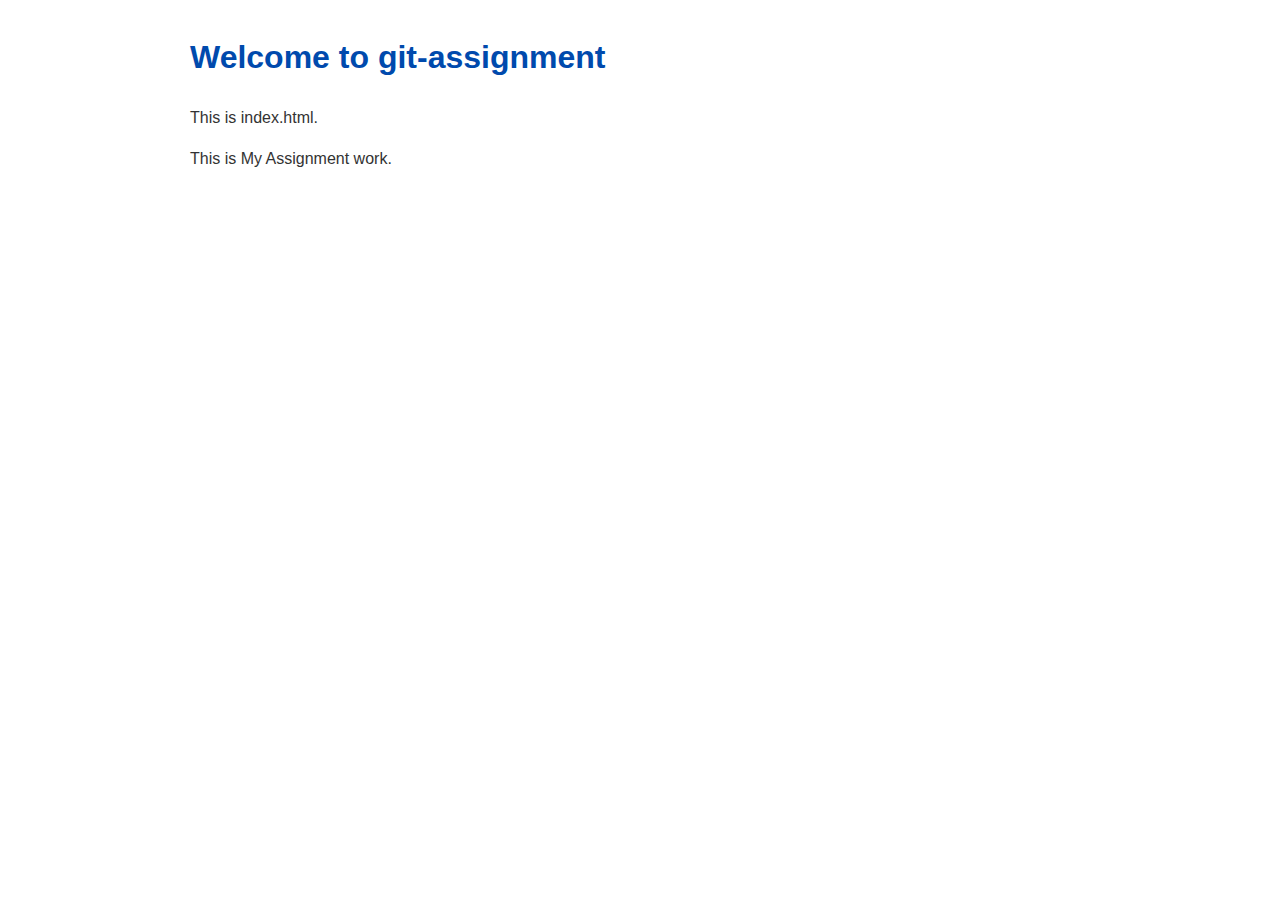
<file: index.html>
<!doctype html>
<html lang="en">
<head>
  <meta charset="utf-8" />
  <meta name="viewport" content="width=device-width,initial-scale=1" />
  <title>git-assignment</title>
  <link rel="stylesheet" href="styles.css" />
</head>
<body>
  <h1>Welcome to git-assignment</h1>
  <p>This is index.html.</p>
  <p>This is My Assignment work.</p>
</body>
</html>
</file>
<file: styles.css>
/* styles.css */
body {
  font-family: Arial, sans-serif;
  max-width: 900px;
  margin: 2rem auto;
  padding: 0 1rem;
  line-height: 1.6;
}
h1 { color: #004aad; }
p  { color: #333; }
</file>
